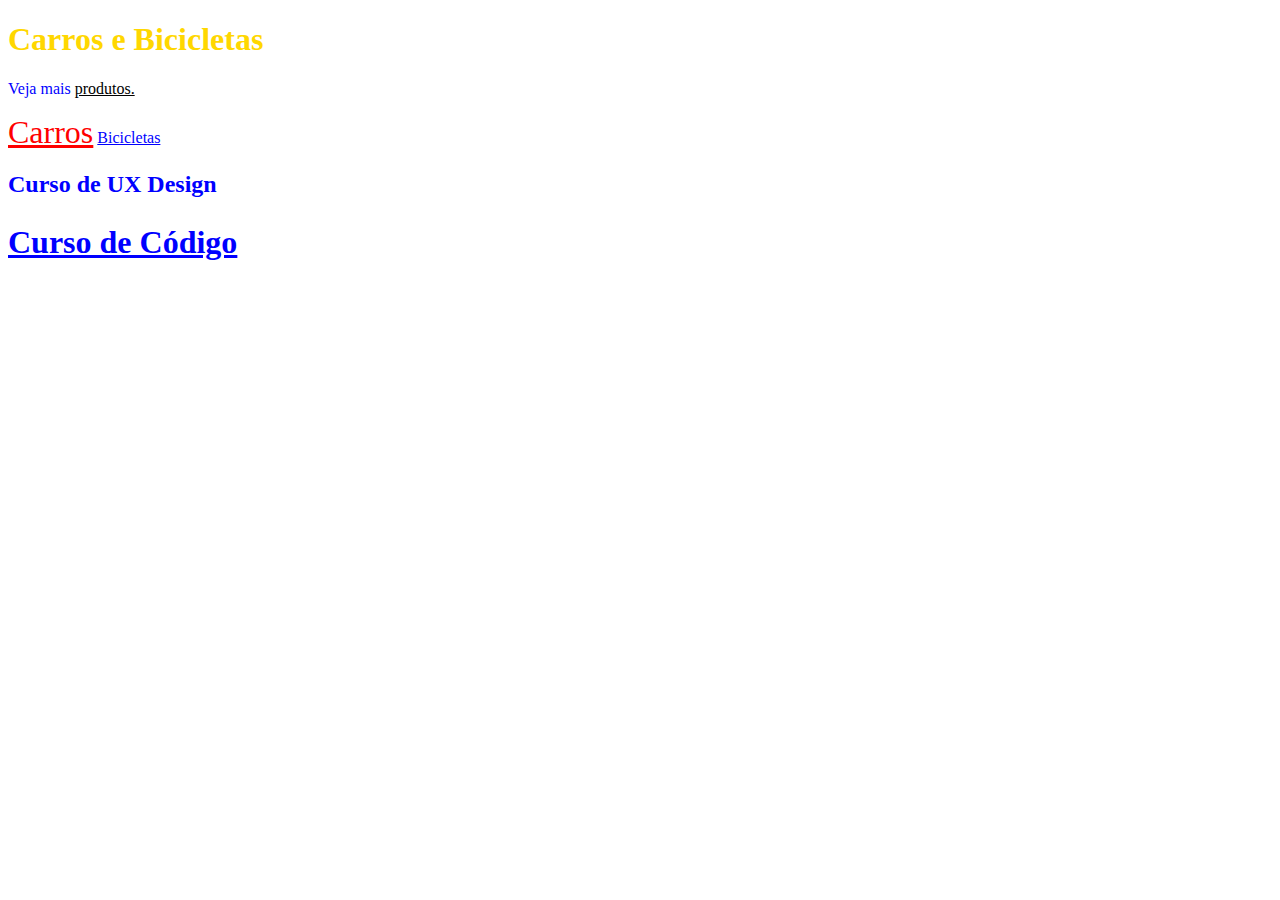
<file: index.html>
<!DOCTYPE html>
<html>

<head>
  <meta charset="UTF-8">
  <title>Carros e Bicicletas</title>
  <link rel="stylesheet" href="/style.css">
</head>

<body class="codigo">
  <h1 id="introducao">Carros e Bicicletas</h1>
  <p>Veja mais <a href="/">produtos.</a></p>
  <a class="design grande" href="/produtos/carros.html">Carros</a>
  <a class="codigo" href="/produtos/bicicletas.html">Bicicletas</a>
  <h2 class>Curso de UX Design</h2>
  <h2 class="azul grande underline">Curso de Código</h2>
</body>
</html>
</file>
<file: style.css>
h1,
a {
  color: red;
}

html body p a {
  color: black;
}

#introducao {
  color: gold;
}

.codigo {
  color: blue;
}

.design {
  color: red;
}

.azul {
  color: blue;
}

.underline {
  text-decoration: underline;
}

.grande { 
  font-size: 32px;
}
</file>
